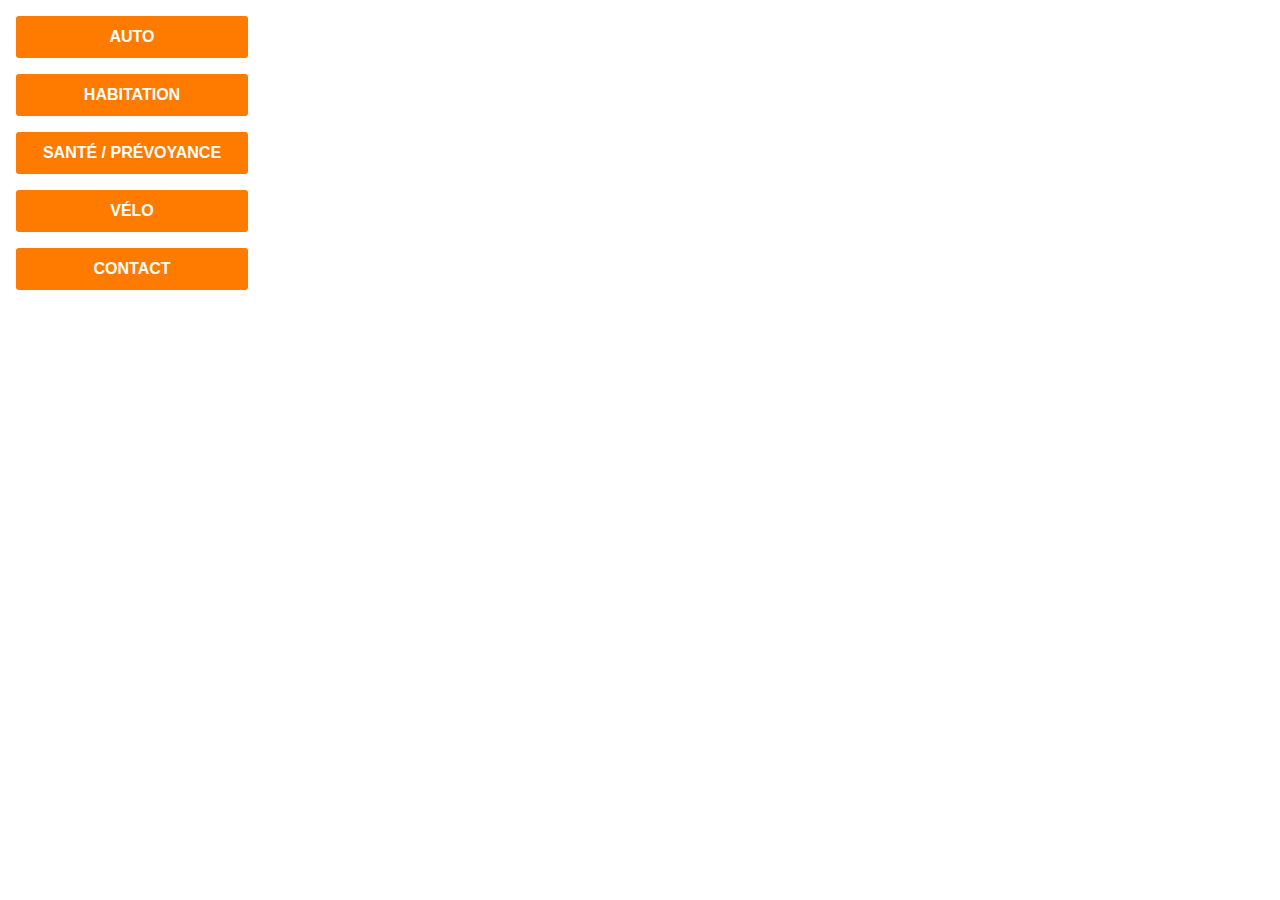
<file: index.html>
<!DOCTYPE html>
<html lang="fr">
<head>
	<meta charset="UTF-8">
	<meta name="viewport" content="width=device-width, initial-scale=1.0">
	<meta http-equiv="X-UA-Compatible" content="ie=edge">
	<title>MODAL WCM</title>
	<link rel="stylesheet" type="text/css" href="https://cloud.typography.com/7887056/7681412/css/fonts.css" />
	<style>
		.btn {
			background-color: #ff7b00;
			border-radius: 3px;
			color: #fff;
			cursor: pointer;
			font-family: sans-serif;
			font-weight: bold;
			margin: 16px 8px;
			max-width: 200px;
			padding: 12px 16px;
			text-align: center;
			transition: all .2s;
		}
		.btn:hover {
			background-color: #e26212;
		}
	</style>

	<link rel="stylesheet" href="modal.css">

</head>
<body>



<!-- BOUTONS POUR TEST -- begin -->
<div class="btn" data-target="auto">AUTO</div>
<div class="btn" data-target="habitation">HABITATION</div>
<div class="btn" data-target="sante">SANTÉ / PRÉVOYANCE</div>
<div class="btn" data-target="tunnel-velo">VÉLO</div>
<div class="btn" data-target="tunnel-contact">CONTACT</div>
<!-- BOUTONS POUR TEST -- end -->





<!-- HTML MODAL x 5 -- end -->


<div data-modal="auto" class="gfr-modal gfr-modal-tunnel" style="display: none;">
	<div class="gfr-modal-content">
		<div class="gfr-modal-header">
			<div class="gfr-modal-univers">AUTO</div>
			<div>Entrez votre code postal pour obtenir votre tarif</div>
			<div class="gfr-modal-btn-close gfr-modal-close"></div>
		</div>
		<div class="gfr-modal-body">
			<form method="post" action="https://devis.groupama.fr/assurance/auto/init.do">
				<input name="idcp" type="tel" placeholder="Code postal" maxlength="5" onkeypress="return verificationChiffre(event);">
				<div class="gfr-modal-error-msg" style="display: none;">Merci de vérifier votre code postal</div>
				<button class="gfr-modal-cta" type="submit" onclick="submit();" disabled>FAIRE UN DEVIS AUTO</button>
			</form>
		</div>
		<div class="gfr-modal-footer">
			<div class="gfr-modal-tunnel-accelerateur">2 MOIS OFFERTS*</div>
		</div>
	</div>
</div>


<div data-modal="habitation" class="gfr-modal gfr-modal-tunnel" style="display: none;">
	<div class="gfr-modal-content">
		<div class="gfr-modal-header">
			<div class="gfr-modal-univers">HABITATION</div>
			<div>Entrez votre code postal pour obtenir votre tarif</div>
			<div class="gfr-modal-btn-close gfr-modal-close"></div>
		</div>
		<div class="gfr-modal-body">
			<form method="post" action="https://devis.groupama.fr/assurance/habitation/init.do">
				<input name="idcp" type="tel" placeholder="Code postal" maxlength="5" onkeypress="return verificationChiffre(event);">
				<div class="gfr-modal-error-msg" style="display: none;">Merci de vérifier votre code postal</div>
				<button class="gfr-modal-cta" type="submit" onclick="submit();" disabled>FAIRE UN DEVIS HABITATION</button>
			</form>
		</div>
		<div class="gfr-modal-footer"></div>
	</div>
</div>


<div data-modal="sante" class="gfr-modal gfr-modal-tunnel" style="display: none;">
	<div class="gfr-modal-content">
		<div class="gfr-modal-header">
			<div class="gfr-modal-univers">SANTÉ & PRÉVOYANCE</div>
			<div>Entrez votre code postal pour obtenir votre tarif</div>
			<div class="gfr-modal-btn-close gfr-modal-close"></div>
		</div>
		<div class="gfr-modal-body">
			<form method="post" action="https://devis.groupama.fr/assurance/sante/init.do">
				<input name="idcp" type="tel" placeholder="Code postal" maxlength="5" onkeypress="return verificationChiffre(event);">
				<div class="gfr-modal-error-msg" style="display: none;">Merci de vérifier votre code postal</div>
				<button class="gfr-modal-cta" type="submit" onclick="submit();" disabled>FAIRE UN DEVIS SANTÉ</button>
			</form>
		</div>
		<div class="gfr-modal-footer"></div>
	</div>
</div>


<div data-modal="tunnel-velo" class="gfr-modal gfr-modal-tunnel" style="display: none;">
	<div class="gfr-modal-content">
		<div class="gfr-modal-header">
			<div class="gfr-modal-univers">VÉLO</div>
			<div>Entrez votre code postal pour obtenir votre tarif</div>
			<div class="gfr-modal-btn-close gfr-modal-close"></div>
		</div>
		<div class="gfr-modal-body">
			<form method="post" action="">
				<input name="idcp" type="tel" placeholder="Code postal" maxlength="5" onkeypress="return verificationChiffre(event);">
				<input type="hidden" name="checkboxMoi" value="on">
				<div class="gfr-modal-error-msg" style="display: none;">Merci de vérifier votre code postal</div>
				<button class="gfr-modal-cta" type="submit" onclick="submit();" disabled>FAIRE UN DEVIS VÉLO</button>
			</form>
		</div>
		<div class="gfr-modal-footer"></div>
	</div>
</div>


<div data-modal="tunnel-contact" class="gfr-modal gfr-modal-tunnel" style="display: none;">
	<div class="gfr-modal-content">
		<div class="gfr-modal-header">
			<div class="gfr-modal-univers">CONTACT</div>
			<div>Entrez votre code postal pour contacter votre conseiller</div>
			<div class="gfr-modal-btn-close gfr-modal-close"></div>
		</div>
		<div class="gfr-modal-body">
			<form method="post" action="https://devis.groupama.fr/assurance/sante/init.do">
				<input name="idcp" type="tel" placeholder="Code postal" maxlength="5" onkeypress="return verificationChiffre(event);">
				<div class="gfr-modal-error-msg" style="display: none;">Merci de vérifier votre code postal</div>
				<button class="gfr-modal-cta" type="submit" onclick="submit();" disabled>CONTACTER GROUPAMA</button>
			</form>
		</div>
		<div class="gfr-modal-footer"></div>
	</div>
</div>


<!-- HTML MODAL x 5 -- end -->





<script src="modal.min.js"></script>



</body>
</html>
</file>
<file: modal.css>
/* LAYOUT -- begin */
.gfr-modal * {
	box-sizing: border-box;
}
.gfr-modal {
	background-color: rgba(0, 0, 0, .3);
	box-sizing: border-box;
	cursor: pointer;
	display: none;
	font-family: 'Open Sans', Arial, Helvetica, sans-serif;
	align-items: flex-start;
	justify-content: center;
	top: 0;
	right: 0;
	bottom: 0;
	left: 0;
	opacity: 0;
	outline: 0;
	overflow-x: hidden;
	overflow-y: auto;
	padding: 16px;
	position: fixed;
	text-align: center;
	transition: opacity .15s linear;
	z-index: 10000;
	-webkit-overflow-scrolling: touch;
}
.gfr-modal-content {
	background-color: #fff;
	border-radius: 3px;
	box-shadow: 0 2px 3px rgba(0, 0, 0, .125);
	cursor: default;
	display: inline-block;
	margin: auto;
	max-width: 640px;
	padding: 40px;
	position: relative;
	text-align: left;
	transform: translateY(-25%);
	transition: transform .3s ease-out;
	vertical-align: middle;
	width: 100%;
}
/* LAYOUT -- begin */



/* HELPER -- begin */
.gfr-modal.gfr-fadeIn {
	opacity: 1;
}
.gfr-modal.gfr-fadeIn .gfr-modal-content {
	transform: translateY(0);
}
.gfr-modal-open {
	overflow: hidden;
}
/* HELPER -- end */



/* TAILLES MODAL -- begin */
.modal-xl .gfr-modal-content { max-width: 1024px; }
.modal-l .gfr-modal-content { max-width: 800px; }
.modal-m .gfr-modal-content { max-width: 640px; }
.modal-s .gfr-modal-content { max-width: 480px; }
.modal-xs .gfr-modal-content { max-width: 320px; }
/* TAILLES MODAL -- end */



/* CLOSE BUTTON -- begin */
.gfr-modal-btn-close {
	cursor: pointer;
	display: block;
	height: 40px;
	position: absolute;
	right: 0;
	top: 0;
	width: 40px;
}
.gfr-modal-btn-close::after,
.gfr-modal-btn-close::before {
	content: '';
	position: absolute;
	top: calc(50% - 1px);
	right: calc(50% - 10px);
	width: 20px;
	height: 2px;
	background-color: #b2b2b2;
	transition: background-color .2s;
}
.gfr-modal-btn-close::before {
	transform: rotate(-45deg);
}
.gfr-modal-btn-close::after {
	transform: rotate(45deg);
}
.gfr-modal-btn-close:hover::after,
.gfr-modal-btn-close:hover::before {
	background-color: #757980;
}
/* CLOSE BUTTON -- end */



/* GLOBAL STYLES -- begin */
.gfr-modal-header {
	font-family: 'Gotham SSm A', 'Gotham SSm B', 'Open Sans', Arial, Helvetica, sans-serif;
	font-size: 22px;
	font-weight: 700;
	line-height: 30px;
}
.gfr-modal-header h1,
.gfr-modal-header h2,
.gfr-modal-header h3,
.gfr-modal-header h4,
.gfr-modal-header h5,
.gfr-modal-header h6,
.gfr-modal-header div,
.gfr-modal-header p {
	margin: 0 0 10px;
}
.gfr-modal-body img {
	padding: 16px 0;
	width: 100%;
}
/* GLOBAL STYLES -- end */



/* CTA -- begin */
.gfr-modal button {
	-webkit-appearance: none;
	-moz-appearance: none;
	appearance: none;
	border: none;
	cursor: pointer;
	margin: 0;
}
.gfr-modal-cta {
	background-color: #ff7b00;
	border-radius: 3px;
	color: #fff;
	cursor: pointer;
	display: inline-block;
	font-size: 14px;
	font-weight: 600;
	line-height: 20px;
	padding: 14px 24px;
	text-transform: uppercase;
	transition: background-color .2s;
}
.gfr-modal-cta:hover {
	background-color: #e26212;
}
.gfr-modal-cta:disabled {
	background-color: #ff7b00;
	cursor: default;
	opacity: .33;
}
/* CTA -- end */



/* MODAL TUNNEL -- begin */
.gfr-modal-tunnel .gfr-modal-content {
	max-width: 380px;
	padding: 40px;
}
.gfr-modal-tunnel .gfr-modal-univers {
	color: #006a53;
	font-size: 18px;
	font-weight: 700;
	line-height: 24px;
	margin: 0 0 8px;
	text-transform: uppercase;
}
.gfr-modal[data-modal="auto"] .gfr-modal-univers { color: #fc0; }
.gfr-modal[data-modal="habitation"] .gfr-modal-univers { color: #9c3; }
.gfr-modal[data-modal="sante"] .gfr-modal-univers { color: #00a174; }

.gfr-modal-tunnel .gfr-modal-cta {
	padding: 14px 8px;
	width: 100%;
}
.gfr-modal input[type="tel"] {
	-webkit-appearance: none;
	   -moz-appearance: none;
	        appearance: none;
	background-color: #f9f9f9;
	border: 1px solid #b2b2b2;
	border-radius: 3px;
	display: block;
	font-size: 14px;
	font-weight: 600;
	line-height: 20px;
	margin: 16px 0;
	outline: 0;
	padding: 13px 16px;
	width: 100%;
}
.gfr-modal input[type="tel"]:focus {
	border-color: #757980;
}
.gfr-modal-error-msg {
	background-image: url("data:image/svg+xml;utf8,<svg xmlns='http://www.w3.org/2000/svg' width='24' height='24' viewBox='0 0 24 24'><path fill='%23d85050' d='M12,0A11.91,11.91,0,0,0,0,12,11.91,11.91,0,0,0,12,24,11.91,11.91,0,0,0,24,12,11.91,11.91,0,0,0,12,0Zm0,23A10.84,10.84,0,0,1,1,12,10.84,10.84,0,0,1,12,1,10.84,10.84,0,0,1,23,12,10.84,10.84,0,0,1,12,23Z'/><path fill='%23d85050' d='M12.7,12,17,7.7a.49.49,0,0,0-.7-.7L12,11.3,7.7,7a.49.49,0,1,0-.7.7L11.3,12,7,16.3a.49.49,0,0,0,.7.7L12,12.7,16.3,17a.49.49,0,0,0,.7-.7Z'/></svg>");
	background-repeat: no-repeat;
	background-position: left center;
	background-size: 24px 24px;
	color: #d85050;
	font-size: 13px;
	line-height: 18px;
	margin: -8px 0 16px;
	min-height: 24px;
	padding-top: 3px;
	padding-left: 32px;
}
.gfr-modal-error .gfr-modal-error-msg {
	display: block !important;
}
.gfr-modal-error input {
	border-color: #d85050 !important;
}
.gfr-modal-tunnel .gfr-modal-footer .gfr-modal-tunnel-accelerateur {
	background-color: #e6faff;
	border-bottom-left-radius: 3px;
	border-bottom-right-radius: 3px;
	color: #1d9bd1;
	font-size: 16px;
	line-height: 22px;
	margin: 24px -40px -40px;
	padding: 16px 40px;
	text-align: center;
}

@supports (-webkit-overflow-scrolling:touch) {
	.gfr-modal input[type="tel"] {
		font-size: 16px;
	}
}
/* MODAL TUNNEL -- end */



/* RESPONSIVE -- begin */
@media all and (max-width:479px) {
	.gfr-modal-content {
		padding: 24px !important;
	}
	.gfr-modal-tunnel .gfr-modal-footer .gfr-modal-tunnel-accelerateur {
		margin: 24px -24px -24px;
		padding: 16px 24px;
	}
	.gfr-modal-btn-close {
		right: -4px;
		top: -4px;
	}
}
/* RESPONSIVE -- end */
</file>
